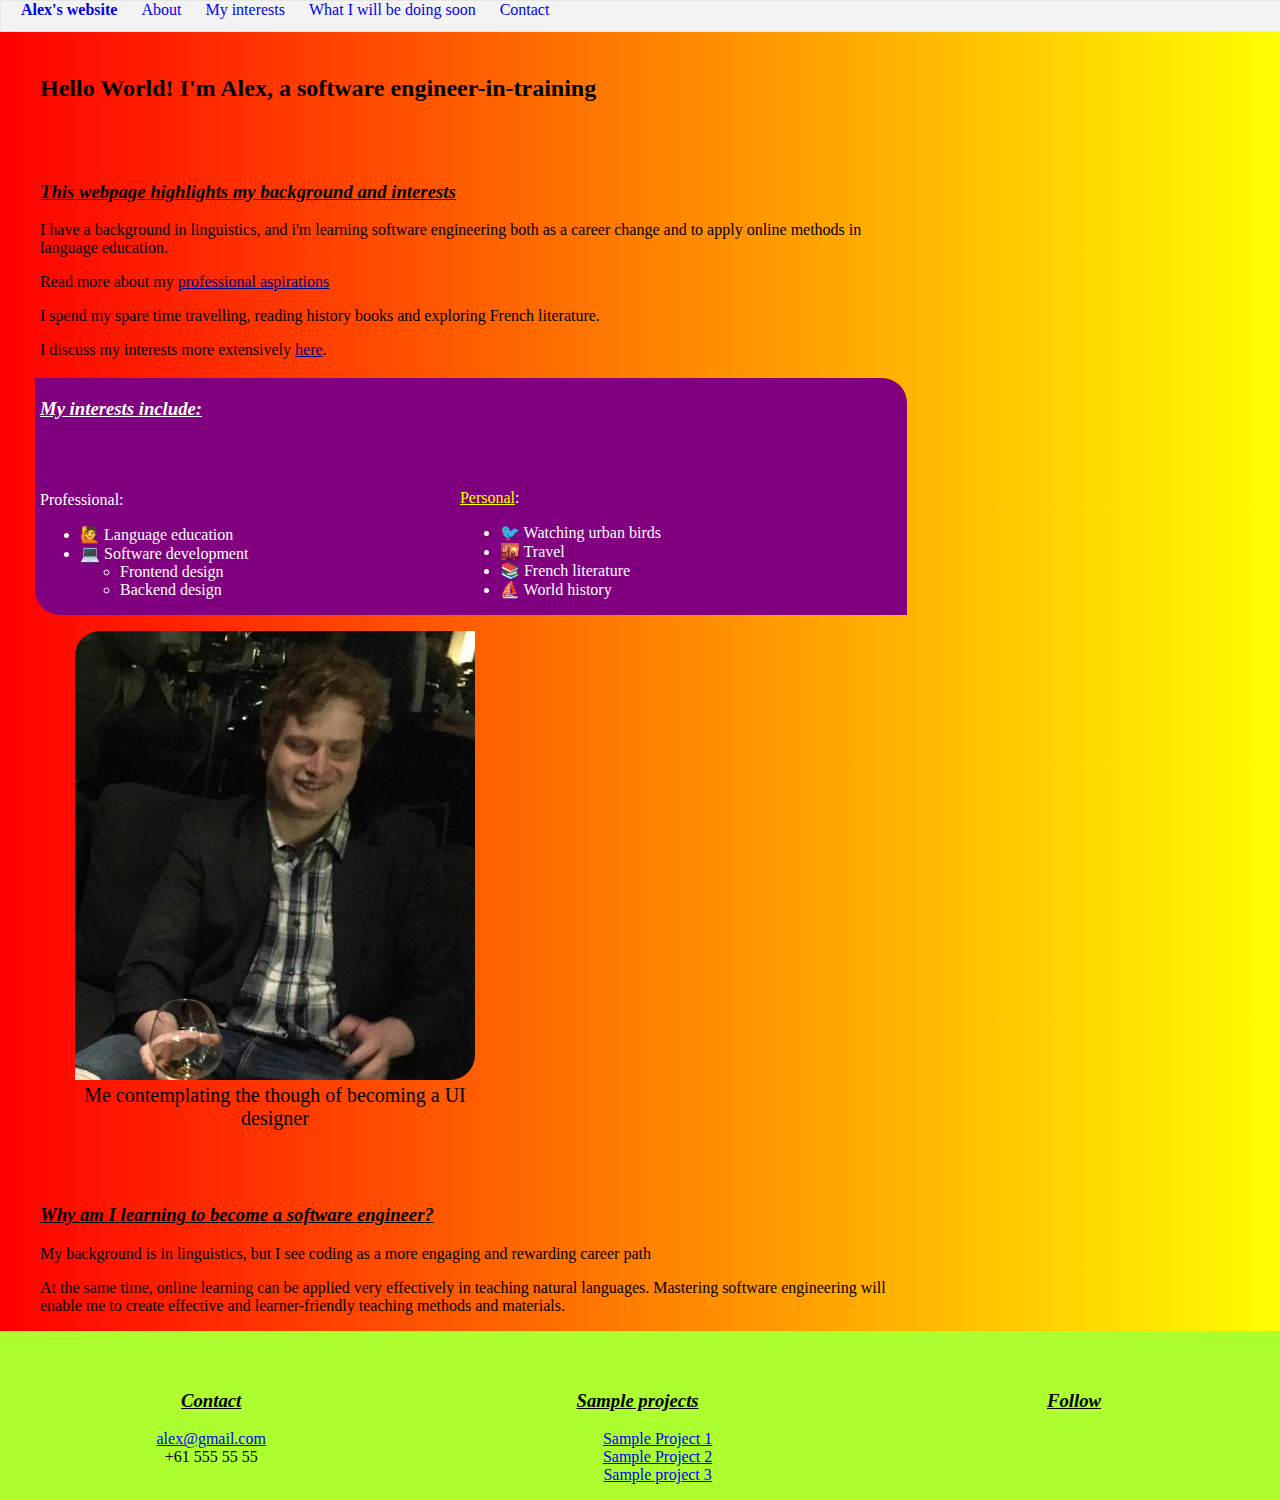
<file: index.html>
<!DOCTYPE html>
<html lang="en">
    <head>
        <meta charset="utf-8">
        <meta name="viewport">
        <link rel="icon" type="image/x-icon" href="./images/Alex/moi.jpeg"/>
        <link rel="stylesheet" href="https://cdn.jsdelivr.net/npm/bootstrap@5.3.2/dist/css/bootstrap.min.css" integrity="sha384-T3c6CoIi6uLrA9TneNEoa7RxnatzjcDSCmG1MXxSR1GAsXEV/Dwwykc2MPK8M2HN" crossorigin="anonymous">
        <link rel="stylesheet" href="https://cdn.jsdelivr.net/npm/bootstrap-icons@1.11.1/font/bootstrap-icons.css" integrity="sha384-4LISF5TTJX/fLmGSxO53rV4miRxdg84mZsxmO8Rx5jGtp/LbrixFETvWa5a6sESd" crossorigin="anonymous">
        <link rel="stylesheet" href="style.css" />
        <script src="https://cdn.jsdelivr.net/npm/bootstrap@5.3.2/dist/js/bootstrap.min.js" integrity="sha384-BBtl+eGJRgqQAUMxJ7pMwbEyER4l1g+O15P+16Ep7Q9Q+zqX6gSbd85u4mG4QzX+" crossorigin="anonymous"></script>
        <title>Alex's website</title>
    </head>
    <body>
      <header>        
          <div class="container" id="page-header-container">
            <div class="row">
              <div class="col-12">

                
                <nav class="main-nav">
                  <a href="index.html" class="logo">
                    <h4>Alex's website</h4>
                  </a>
                    <ul>
                      <li><a href="index.html">About</a></li>
                      <li><a href="interests.html">My interests</a></li>
                      <li><a href="purpose.html">What I will be doing soon</a></li>
                      <li><a href="#details">Contact</a></li>
                    </ul>
                  <!-- <a href="index.html">About</a>
                  <a href="interests.html" target="_blank">My interests</a>
                  <a href="purpose.html" target="blank">What I will be doing soon</a> -->
                </nav>
                
            </div>
          </div>
        </div>
      </header>


    <div class="content-wrapper"> 

      <section id="page-title" class="text-content"> 
        
        <h2>Hello World! I'm Alex, a software engineer-in-training</h2>
       
      </section>

     <div id="profile-wrap">
       <section id="about-me">
 
        <div id="future"  class="text-content"  >
         <h3>This webpage highlights my background and interests</h3>
          
          <p> I have a background in linguistics, and i'm learning software engineering both as a career change and to apply online methods in language education. </p>
          <p> Read more about my <a href="purpose.html"> professional aspirations</a></p>
        </div>          

            <div id="interests" class="text-content" >
              <p> I spend my spare time travelling, reading history books and exploring French literature. </p>
              <p> I discuss my interests more extensively <a href="interests.html">here</a>.</p>

            </div>


            <section id= "elaborated"  class="text-content column-left-border"> 

              <h3 id="interests-header"> My interests include: </h3>
              
                      <div id="professional">
                          <span>Professional:</span>      
                          <ul>
                              <li>&#x1f64b; Language education</li>
                              <li>&#128187; Software development</li>
                              
                                  <ul>
                                      <li>Frontend design</li>
                                      <li>Backend design</li>
                                  </ul>
                              
                              
                          </ul>
                      
                      </div>

                      <div id="personal">
                      
                          <a href=interests.html target="_blank">Personal</a>:      
                          <ul>
                              <li>&#128038; Watching urban birds </li>
                              <li>&#127751; Travel</li>
                              <li>&#128218; French literature</li>
                              <li>&#9973; World history</li>
                          </ul>
                      </div>
                      
                  
              
            
    
            
    
    
    
    
            </section>
      
      </section>

         
      
        

          <div id="content">
            <figure> 

               <img src="./images/Alex/me.jpg" alt="Alex" class="column-right-border ">
               <figcaption>Me contemplating the though of becoming a UI designer</figcaption>
            </figure>

           </div>

       </div>


        
        

        <section id="putting-to-use" class="text-content">
          <h3>
            Why am I learning to become a software engineer?
          </h3>
          <p> My background is in linguistics, but I see coding as a more engaging and rewarding career path</p>
          <p> At the same time, online learning can be applied very effectively in teaching natural languages. Mastering software engineering will enable me to create effective and learner-friendly teaching methods and materials.</p>
          





        </section>

    </div>
     
        <footer id="details">
          <div>
            <h3>Contact</h3>
            <p>
              <a href="mailto:alex@gmail.com">alex@gmail.com</a><br>
              +61 555 55 55<br>
              <br>
              

            </p>
          </div>
          
          
    
          <div>
            <h3>Sample projects</h3>
            <ul class="footer-nav">
              <li><a href="#" >Sample Project 1</a></li>
              <li><a href="#" >Sample Project 2</a></li>
              <li><a href="#" >Sample project 3</a></li>
            </p>
          </div>
    
          <div>
            <h3 id="follow-title">Follow</h3>
            <ul class="footer-nav nav-horizontal"> 
              <li><a href="https://www.github.com/alexpersique" target="_blank"><i class="bi bi-github"></i></a></li>
              <li><a href="#" target="_blank"><i class="bi bi-facebook"></i></a></li>
              <li><a href="#" target="_blank"><i class="bi bi-twitter-x"></i></a></li>
            </ul>
          </div>
        </footer>
      

    
        
     

    
    </body>
</html>
</file>
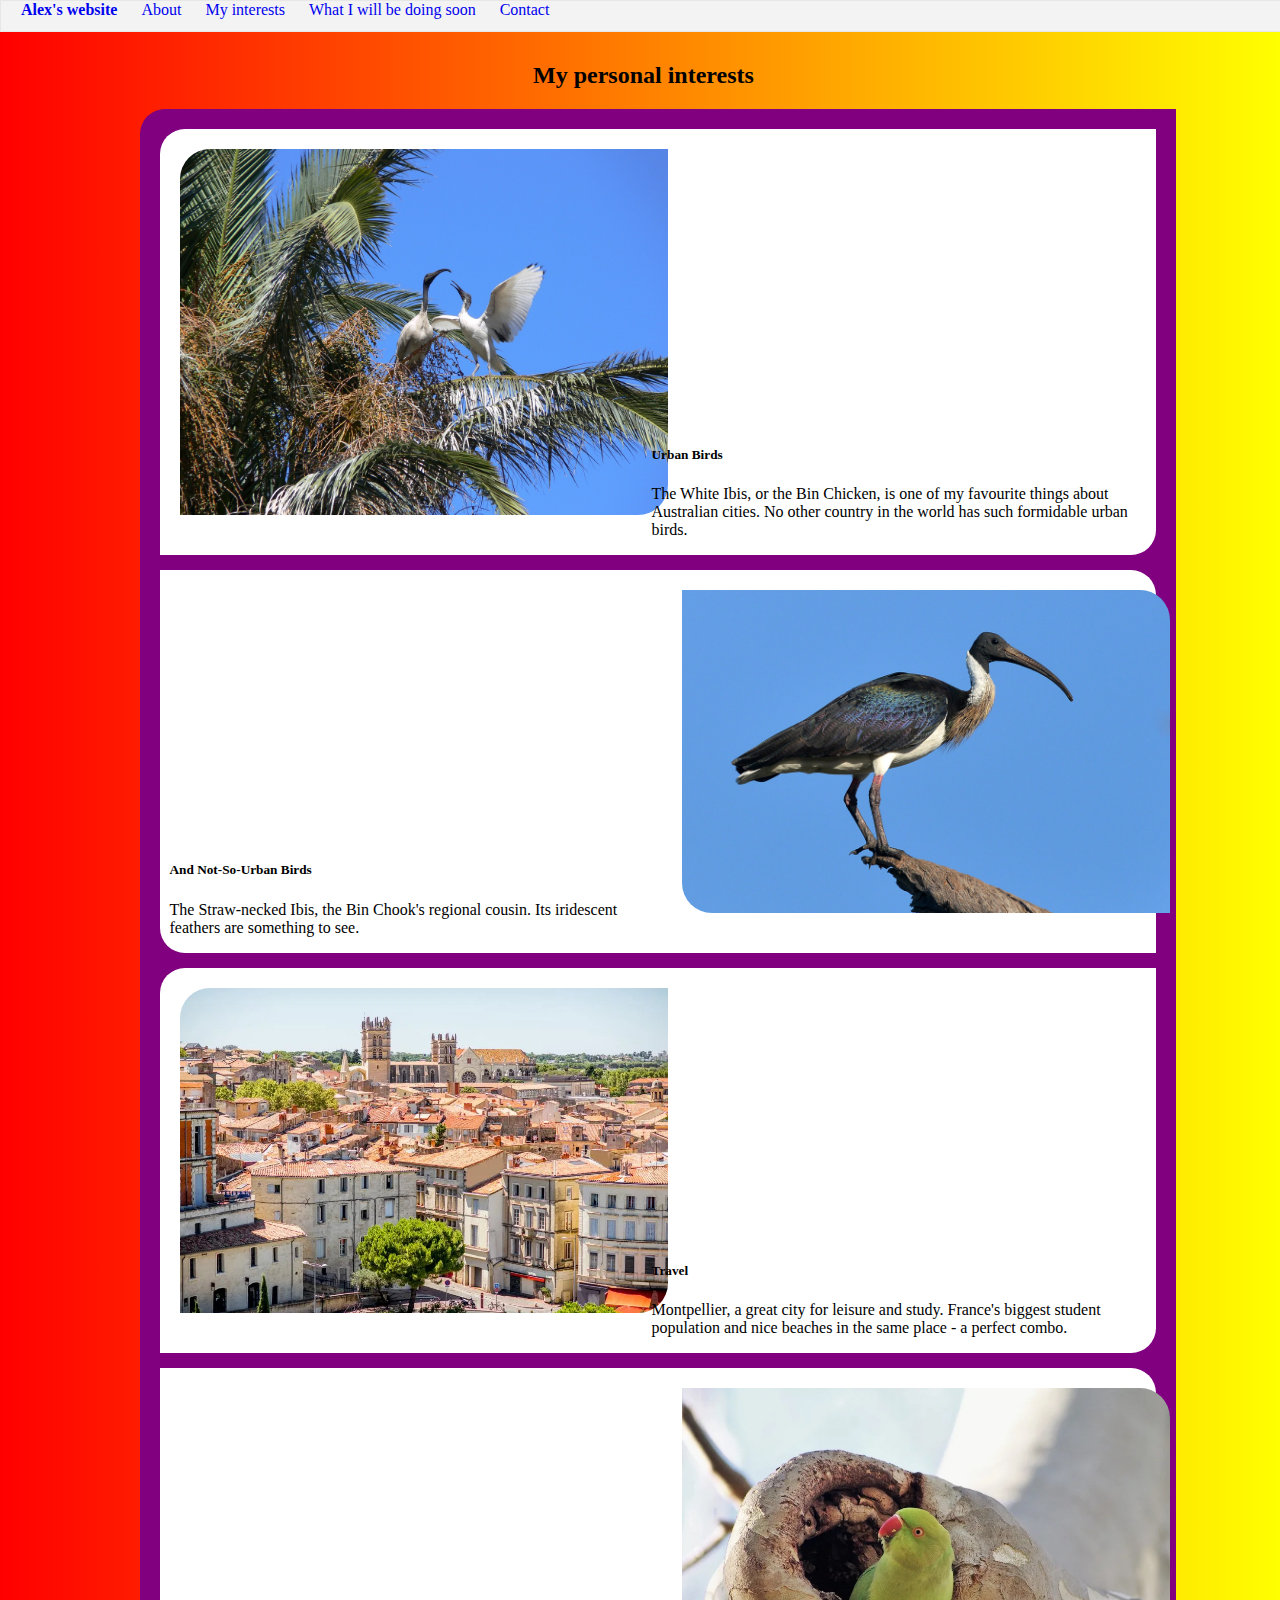
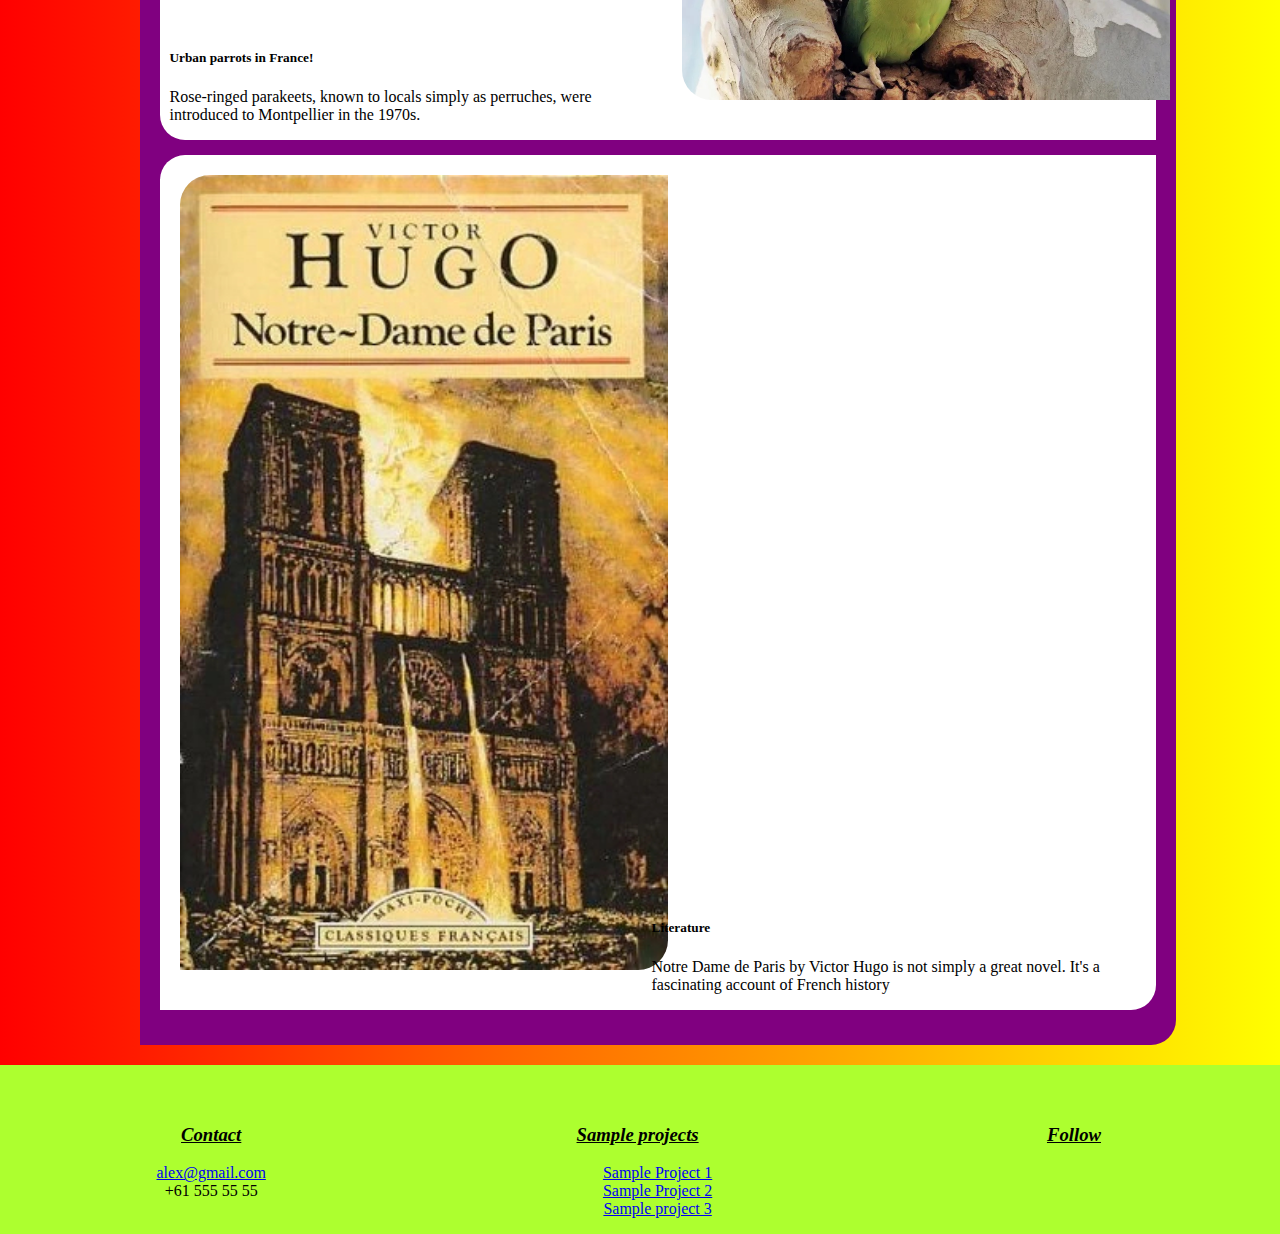
<file: interests.html>
<!DOCTYPE html>
<html lang="en">
    <head>
        <meta charset="utf-8">
        <meta name="viewport">
        <link rel="icon" type="image/x-icon" href="./images/Alex/moi.jpeg"/>
        <link rel="stylesheet" href="https://cdn.jsdelivr.net/npm/bootstrap@5.3.2/dist/css/bootstrap.min.css" integrity="sha384-T3c6CoIi6uLrA9TneNEoa7RxnatzjcDSCmG1MXxSR1GAsXEV/Dwwykc2MPK8M2HN" crossorigin="anonymous">
        <link rel="stylesheet" href="https://cdn.jsdelivr.net/npm/bootstrap-icons@1.11.1/font/bootstrap-icons.css" integrity="sha384-4LISF5TTJX/fLmGSxO53rV4miRxdg84mZsxmO8Rx5jGtp/LbrixFETvWa5a6sESd" crossorigin="anonymous">
        <link rel="stylesheet" href="style.css" />
        <script src="https://cdn.jsdelivr.net/npm/bootstrap@5.3.2/dist/js/bootstrap.min.js" integrity="sha384-BBtl+eGJRgqQAUMxJ7pMwbEyER4l1g+O15P+16Ep7Q9Q+zqX6gSbd85u4mG4QzX+" crossorigin="anonymous"></script>
        <title>My interests</title>
    </head>

    <body>
        
        <header>        
            <div class="container" id="page-header-container">
              <div class="row">
                <div class="col-12">
  
                  
                  <nav class="main-nav">
                    <a href="index.html" class="logo">
                      <h4>Alex's website</h4>
                    </a>
                      <ul>
                        <li><a href="index.html">About</a></li>
                        <li><a href="interests.html">My interests</a></li>
                        <li><a href="purpose.html">What I will be doing soon</a></li>
                        <li><a href="#details">Contact</a></li>
                      </ul>
                    <!-- <a href="index.html">About</a>
                    <a href="interests.html" target="_blank">My interests</a>
                    <a href="purpose.html" target="blank">What I will be doing soon</a> -->
                  </nav>
                  
              </div>
            </div>
          </div>
        </header>
    
      <div class="content-wrapper"> 

        <h2 id="interests-headline">My personal interests</h2>

        <div class="image-container">
          
          <div class="interest-image-card image-left"> 
            <div class="interest-image">
              <img src="./images/interests/ibis-palm.jpeg" alt="Ibises on a tree in Sydney" title="Ibises on a tree in Sydney">
            </div>
            <div class="interest-image-text">
              <h5>Urban Birds</h5>
              <p>The White Ibis, or the Bin Chicken, is one of my favourite things about Australian cities. No other country in the world has such formidable urban birds.</p>
            </div> 
          </div>
            
          <div class="interest-image-card image-right"> 
            <div class="interest-image-text">
             <h5>And Not-So-Urban Birds</h5>
             <p>The Straw-necked Ibis, the Bin Chook's regional cousin. Its iridescent feathers are something to see. </p>
            </div>
            <div class="interest-image">
              <img src="./images/interests/straw-necked.jpeg" alt="A straw-necked ibis" title="A straw-necked ibis">
            </div>
          </div>

          <div class="interest-image-card image-left"> 
            <div class="interest-image">
              <img src="./images/interests/montpellier.jpg" alt="Montpellier" title="Montpellier, a great city for leisure and study">
            </div>
            <div class="interest-image-text">
              <h5>Travel</h5>
              <p>Montpellier, a great city for leisure and study. France's biggest student population and nice beaches in the same place - a perfect combo.</p>
            </div> 
          </div>

          <div class="interest-image-card image-right"> 
            <div class="interest-image-text">
              <h5>Urban parrots in France!</h5>
              <p>Rose-ringed parakeets, known to locals simply as perruches, were introduced to Montpellier in the 1970s.</p>
            </div>
            <div class="interest-image">
              <img src="./images/interests/perruche.jpg" alt="a Perruche in Montpellier" title="A rose-ringed parakeet in Montpellier">
            </div>
          </div>


          <div class="interest-image-card image-left"> 
            <div class="interest-image">
              <img src="./images/interests/notredame.jpg" alt="Notre Dame by Hugo" title="The perfect novel for history nerds">
            </div>
            <div class="interest-image-text">
              <h5>Literature</h5>
              <p>Notre Dame de Paris by Victor Hugo is not simply a great novel. It's a fascinating account of French history</p>
            </div> 
          </div>
      
           
          </div>
      </div>
          <footer id="details">
            <div>
              <h3>Contact</h3>
              <p>
                <a href="mailto:alex@gmail.com">alex@gmail.com</a><br>
                +61 555 55 55<br>
                <br>
                
  
              </p>
            </div>
            
            
      
            <div>
              <h3>Sample projects</h3>
              <ul class="footer-nav">
                <li><a href="#" target="_blank">Sample Project 1</a></li>
                <li><a href="#" target="_blank">Sample Project 2</a></li>
                <li><a href="#" target="_blank">Sample project 3</a></li>
              </p>
            </div>
      
            <div>
              <h3 id="follow-title">Follow</h3>
              <ul class="footer-nav nav-horizontal"> 
                <li><a href="github.com/alexpersique" target="_blank"><i class="bi bi-github"></i></a></li>
                <li><a href="#" target="_blank"><i class="bi bi-facebook"></i></a></li>
                <li><a href="#" target="_blank"><i class="bi bi-twitter-x"></i></a></li>
              </ul>
            </div>
          </footer>

    </body>
</file>
<file: style.css>
body {
    background: linear-gradient(to right, red, yellow);
    width: 100%;
    height: 100%;
    margin: 0;
    padding: 0;
    padding-top: 30px;
    box-sizing: border-box;
    min-height: 100vh;
    display: flex;
    flex-direction: column;
   
}

header {
    display: flex;
    align-items: start;
    justify-content: space-around;
}
#page-title {
    padding-left: 40px;
    padding-top: 25px;

}


#about-me a {
    color: navy;
}


#about-me #professional a, #about-me #personal a {
    color: yellow;
}




#professional, #personal {
   display: inline-block;
   width: 48%;
}




h3 {
    font-style: italic;
    text-decoration: underline;
    padding-top: 20px;
}
#about-me, #content, #purpose-header {
    display: inline-block;
    
    vertical-align: text-top;

}

#purpose-header {
    background-color: purple;
    color: white;

}

#interests-headline {
    padding-left: 40%;
    padding-top: 1%;

}

#content figure {
    max-width: 400px;
    float: right;
    text-align: center;
}


.column-right-border, .image-left {
    border-radius: 25px;
    border-top-right-radius: 0%;
    border-bottom-left-radius: 0%;
}



 .column-left-border, .image-right   {
    border-radius: 25px;
    border-top-left-radius: 0%;
    border-bottom-right-radius: 0%;
}

.image-left img {
    border-radius: 50px;
    border-top-right-radius: 0;
    border-bottom-left-radius: 0;
}

.image-right img {
    border-radius: 50px;
    border-top-left-radius: 0;
    border-bottom-right-radius: 0;
}



#about-me, #putting-to-use, #purpose-header {
    max-width: 70%;
    min-width: 70%;
    padding-top: 20px;
}


#content img {
    width: 400px;
    height: auto;
}

.content-wrapper {
    padding-left: 35px;
    

}

#profile-wrap {
    vertical-align: bottom;
}

.text-content {
    padding-left: 5px !important;
}

 /* #future, #interests, #elaborated {  
    padding-left: 10px;
} */



#elaborated {
    background-color: purple;
    color: white;
   
}



figcaption {
    font-size: 1.25em;
    float: none;
    text-align: center;
}

.main-nav {
    font-family: "Copperplate" ; 
}

.main-nav a {
    text-decoration: none;
}

 #personal {
    padding-top: 50px;
}

 



#why {
    width: 400px;
    height: auto;


}

#purpose-header {
    padding-top: 40px;
    padding-left: 20px;
}

#pourqoui figure { 
    text-align: right;
    float: left;
}




#interests-footer {
    padding-top: 25px;
}


div.image-container {
    background-color: purple;
    padding: 20px;
    max-width: 80%;
    margin: auto;
    margin-top: 20px;
    margin-bottom: 20px;
    border-radius: 25px;
    border-top-right-radius: 0;
    border-bottom-left-radius: 0;

  }
  
  div.image-container img {
    padding: 20px;
    
  }

  #details {
   background: greenyellow;
   width: 100%;
   padding: 0;
   max-width: 100%;
   min-width: 100%;
   padding-top: 20px;
   margin-top: auto; 

  }

  #details div {
    max-width: 33%;
    min-width: 33%;
    text-align: center;
    display: inline-block;
    vertical-align: top;
  }
 
 #page-header-container {
    max-width: 100%;
    width: 100%;
    min-width: 100%;
    padding: 0;

 }
 .main-nav {
    position: fixed;
    top: 0;
    width: 100%;
    border: 1px solid #e7e7e7;
    background-color: #f3f3f3;
    height: 30px;

 }
 .main-nav ul {
    display: inline;
    
    list-style-type: none;
    margin: 0;
    padding: 0;
   
  }

   .main-nav li {
    display: inline;
  } 

  .main-nav h4 {
    display: inline; 
  } 

  .main-nav a {
    padding-left: 20px;
  }

 .footer-nav {
  list-style-type: none;
 }

 #follow-title {
    padding-left: 20px;
 }


 .interest-image {
    width: 49%;
    display: inline-block;

}

.interest-image img {
    width: 100%;
    height: auto;

}
.interest-image-text {
    width: 49%;
    display: inline-block
}

.nav-horizontal li {
    display: inline-block;

}

.nav-horizontal i  {
    font-size: 35px;
}

.interest-image-card {
    
    background-color: white;
    margin-bottom: 15px;
}

.bi-github, .bi-twitter-x {
    color: black;
}

.image-right .interest-image-text {
    padding-left: 10px;
}
</file>
